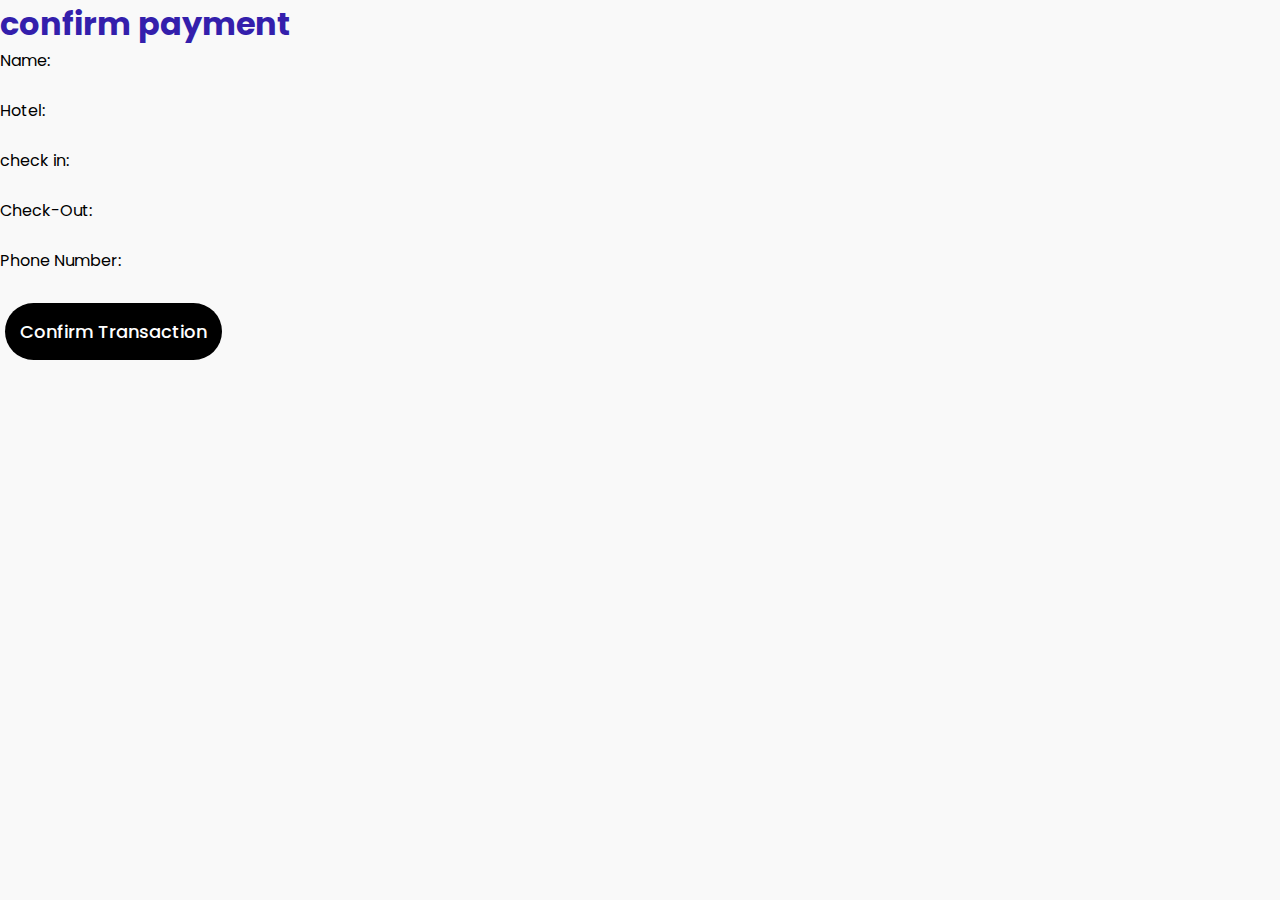
<file: submit.html>
<!DOCTYPE html>
<html lang="en">
<head>
    <meta charset="UTF-8">
    <meta name="viewport" content="width=device-width, initial-scale=1.0">
    <title>confirm payment</title>
    <link rel="stylesheet" href="main.css">
    <script src="index.js" defer></script>
</head>
<body>
    <h1>confirm payment</h1>

    <div class="recieve">
<label for="name">Name:</label>
<p id="sub-name"></p>

<label for="name">Hotel:</label>
<p id="sub-hotel"></p>

<label for="name">check in:</label>
<p id="sub-in"></p>

<label for="name">Check-Out:</label>
<p id="sub-out"></p>

<label for="name">Phone Number:</label>
<p id="sub-phone"></p>

<button style="padding: 15px; background-color: black; color: white;" onclick="sendMail()">Confirm Transaction</button>
    </div>
</body>
</html>
</file>
<file: main.css>
@import url('https://fonts.googleapis.com/css2?family=Poppins:ital,wght@0,100;0,200;0,300;0,400;0,500;0,600;0,700;0,800;0,900;1,100;1,200;1,300;1,400;1,500;1,600;1,700;1,800;1,900&display=swap');

*{
    border: none;
    padding: 0;
    margin: 0;
    
    outline: none;
    /* overflow: hidden; */
    list-style: none;
    text-decoration: none;
    font-family: "Poppins", sans-serif;
    box-sizing: border-box;
}

body {
    font-family: Arial, sans-serif;
    margin: 0;
    padding: 0;
    background-color: #f9f9f9;
}

header {
    display: flex;
    justify-content: space-between;
    align-items: center;
    position: fixed;
    width: 100%;
    background-color: #fff;
    padding: 10px 10px;
    z-index: 100;
}
header h1{
    font-size: 20px;
    text-align: center;
}

#navbar-menu {
    display: flex;
    gap: 20px;
    list-style: none;
    transition: all 0.3s ease-in-out;
}

#navbar-menu a {
    color: #000;
    text-decoration: none;
    font-size: 13px;
}

/* Hide the menu by default on smaller screens */
#navbar-menu.hide {
    display: none;
}

.menu-icon {
    display: none;
    font-size: 25px;
    color: #000; /* Default white color */
    cursor: pointer;
}

.menu-icon i {
    color: #000000;
    z-index: 999; /* Ensures icons are white */
}
header ul{
    display: flex;
    gap: 20px;
    /* padding: 1em 0; */
   align-items: center;


}

header ul a{
    color: white;
}
#landing{
    height: 95vh;
    background-image: url(img/hotel1.jpg);
    background-size: cover;
    display: flex;
    align-items: center;
    justify-content: center;
    flex-direction: column;
    margin: 0;
    width: 100%;
    max-width: 100%;
  
}
#admin{
    height: 95vh;
    background-size: cover;
    display: flex;
    align-items: center;
    justify-content: center;
    flex-direction: column;
    margin: 0;
    width: 100%;
    max-width: 100%;
  
}

#admin form{
    width: 100%;
    height: 80%;
    margin-top: 40PX;
    display: flex;
    flex-direction: column;
    align-items: start;
    justify-content: center;
}
#admin form input{
    width: 40%;
}

#why{
    height: 95vh;
  
    background-size: cover;
    display: flex;
    align-items: center;
    justify-content: center;
   
    margin-top: 0;
}
#why .abt{
    width: 40%;
    
    height: 80%;
    color: #000;
    display: flex;
    align-items: start;
    justify-content: center;
    flex-direction: column;
    padding: 0 2em;
    
}

#why img{
    width: 40%;
    height: 70%;
}

#landing h1{
    font-size: 50px;
    color: #fff;

}
#landing p{
    color: #fff;
}
#landing a{
    background-color: #341fac;
    color: #fff;
    padding: 10px 25px;
    margin: 5px;
    font-size: 15px;
    font-weight: 500;
    border-radius: 50px;
}
h1 {
    margin: 0;
    color:#341fac;
}

section {
    padding: 20px;
    margin: 20px auto;
    width: 90%;
    max-width: 1200px;
    background-color: white;
    /* box-shadow: 0 0 10px rgba(0, 0, 0, 0.1); */
}

.filters {
    display: flex;
   align-items: center;
    margin-bottom: 20px;
  
    
}
.search-bar{
    display: flex;
}
input, select, button {
    padding: 10px;
    margin: 5px;
    font-weight: 500;
    border-radius: 50px;
}
input{
    border-radius: 50px;
    border: 1px solid #00000042;
}
input::placeholder{
    font-size: 12px;
}

button {
    background-color: #341fac;
    color: #fff;
    cursor: pointer;
    display: flex;
    align-items: center;
    justify-content: center;
    padding: 10px 12px;
    font-size: 18px;
    
}


.modal {
    position: fixed;
    top: 0;
    left: 0;
    width: 100%;
    height: 100%;
    background: rgba(0, 0, 0, 0.5);
    display: flex;
    justify-content: center;
    align-items: center;
}
.modal-content {
    background: white;
    padding: 20px;
    border-radius: 10px;
    text-align: start;
}
.modal-content h3,p{
    padding-top: 25px;
    font-size: 15px;
}

#hotel-list {
    display: flex;
    flex-wrap: wrap;
    gap: 20px;
}

.hotel-card {
    width: 30%;
    /* border: 1px solid #ddd; */
    border-radius: 5px;
    overflow: hidden;
    /* box-shadow: 0 2px 5px rgba(0, 0, 0, 0.1); */
    padding: 10px;
}

.hotel-card img {
    width: 100%;
    margin: auto 0;
    height: 200px;
    object-fit: cover;
    border-radius: 12px;
}

.hotel-card .info {
    padding: 10px;
}
.hotel-card .info p{
color: #555;
font-size: 12px;
width: 80%;
text-align: left;
padding: 4px;
}

.hotel-card .info .bx{
    color: gold;
}
.hotel-card .info p b{
    color: black;
}

.hotel-card button.delete-hotel {
    background-color: red;
    color: white;
    border: none;
    padding: 10px;
    border-radius: 5px;
    cursor: pointer;
    margin-top: 10px;
}

.hotel-card button.delete-hotel:hover {
    background-color: darkred;
}

footer {
    text-align: center;
    padding: 10px;
    background-color: #f4f4f4;
    color: #555;
}
footer .soc{
    display: flex;
    align-items: center;
    justify-content: center;
    flex-direction: column;
    gap: 15px;
}
#booking form label{
    width: 100%;
    
}
#pagination {
    text-align: center;
    margin: 20px 0;
    display: flex;
    align-items: center;
    justify-content: center;
}

#pagination button {
    padding: 10px 15px;
    margin: 0 5px;
    border: none;
    background-color: white;
    color: #fff;
    cursor: pointer;
    border-radius: 5px;
    transition: background-color 0.3s;
}

#pagination button.active {
    background-color: #341fac;
    color:#fff;
   
}
</file>
